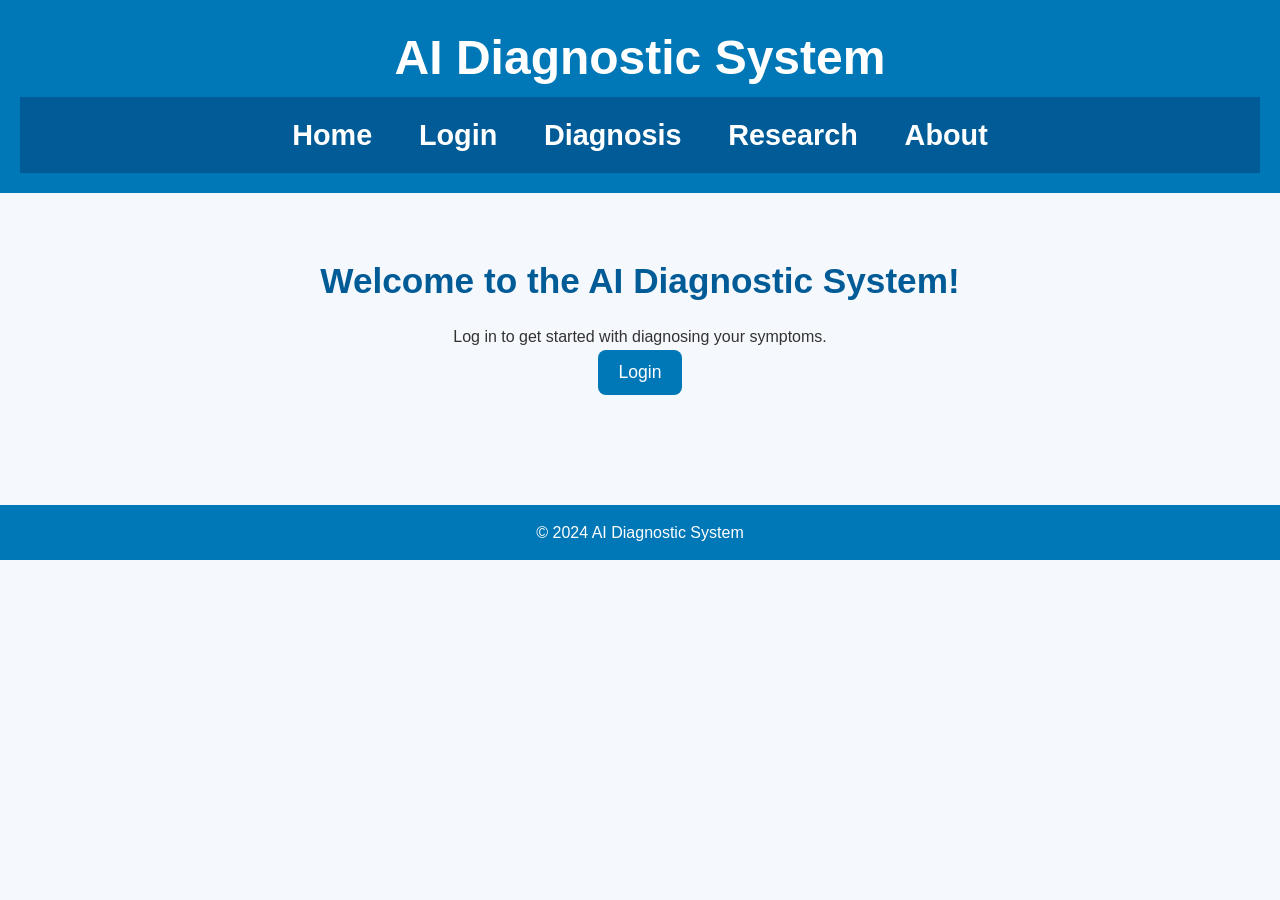
<file: index.html>
<!DOCTYPE html>
<html lang="en">
<head>
    <meta charset="UTF-8">
    <meta name="viewport" content="width=device-width, initial-scale=1.0">
    <title>AI Diagnostic System</title>
    <link rel="stylesheet" href="style.css">
    <script src="script.js" defer></script>
</head>
<body>
    <header>
        <h1>AI Diagnostic System</h1>
        <nav>
            <ul>
                <li><a href="index.html">Home</a></li>
                <li><a href="login.html">Login</a></li>
                <li><a href="diagnosis.html">Diagnosis</a></li>
                <li><a href="research.html">Research</a></li>
                <li><a href="about.html">About</a></li>
            </ul>
        </nav>
    </header>

    <section class="welcome">
        <h2>Welcome to the AI Diagnostic System!</h2>
        <p>Log in to get started with diagnosing your symptoms.</p>
        <a href="login.html"><button>Login</button></a>
    </section>

    <footer>
        <p>&copy; 2024 AI Diagnostic System</p>
    </footer>
</body>
</html>
</file>
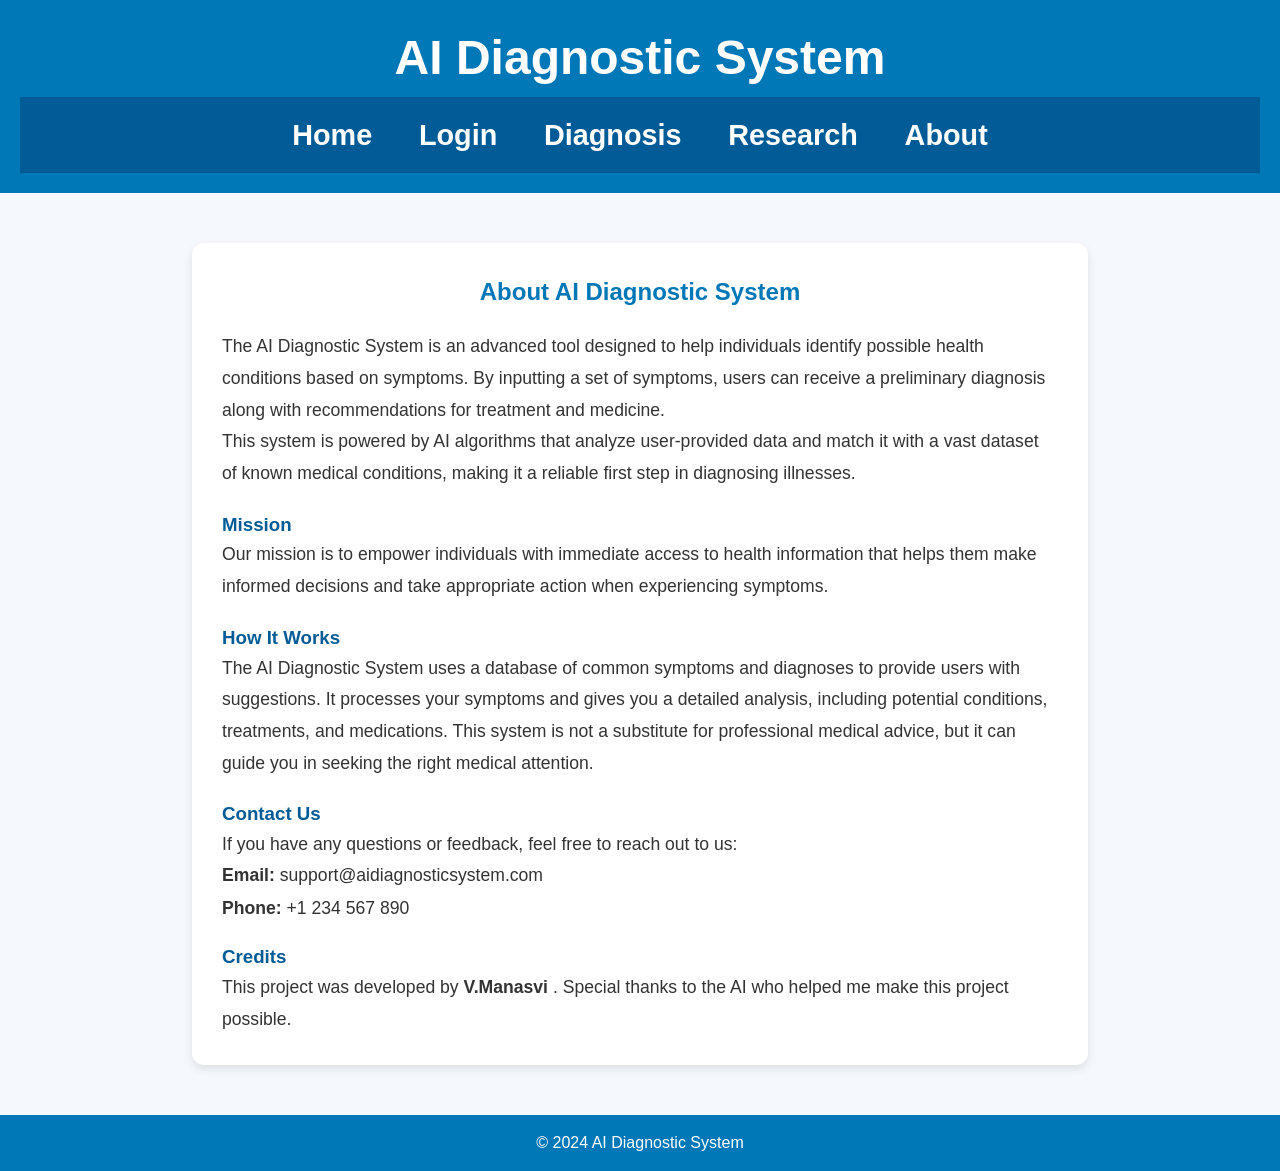
<file: about.html>
<!DOCTYPE html>
<html lang="en">
<head>
    <meta charset="UTF-8">
    <meta name="viewport" content="width=device-width, initial-scale=1.0">
    <title>About - AI Diagnostic System</title>
    <link rel="stylesheet" href="style.css">
</head>
<body>   
    <header>
        <h1>AI Diagnostic System</h1>
        <nav>
            <ul>
                <li><a href="index.html">Home</a></li>
                <li><a href="login.html">Login</a></li>
                <li><a href="diagnosis.html">Diagnosis</a></li>
                <li><a href="research.html">Research</a></li>
                <li><a href="about.html">About</a></li>
            </ul>
        </nav>
    </header>

    <section class="about-section">
        <h2>About AI Diagnostic System</h2>
        <p>The AI Diagnostic System is an advanced tool designed to help individuals identify possible health conditions based on symptoms. By inputting a set of symptoms, users can receive a preliminary diagnosis along with recommendations for treatment and medicine.</p>
        <p>This system is powered by AI algorithms that analyze user-provided data and match it with a vast dataset of known medical conditions, making it a reliable first step in diagnosing illnesses.</p>

        <h3>Mission</h3>
        <p>Our mission is to empower individuals with immediate access to health information that helps them make informed decisions and take appropriate action when experiencing symptoms.</p>

        <h3>How It Works</h3>
        <p>The AI Diagnostic System uses a database of common symptoms and diagnoses to provide users with suggestions. It processes your symptoms and gives you a detailed analysis, including potential conditions, treatments, and medications. This system is not a substitute for professional medical advice, but it can guide you in seeking the right medical attention.</p>

        <h3>Contact Us</h3>
        <p>If you have any questions or feedback, feel free to reach out to us:</p>
        <ul>
            <li><strong>Email:</strong> support@aidiagnosticsystem.com</li>
            <li><strong>Phone:</strong> +1 234 567 890</li>
        </ul>

        <h3>Credits</h3>
        <p>This project was developed by <strong> V.Manasvi </strong>. Special thanks to the AI who helped me make this project possible.</p>
    </section>

    <footer>
        <p>&copy; 2024 AI Diagnostic System</p>
    </footer>
</body>
</html>
</file>
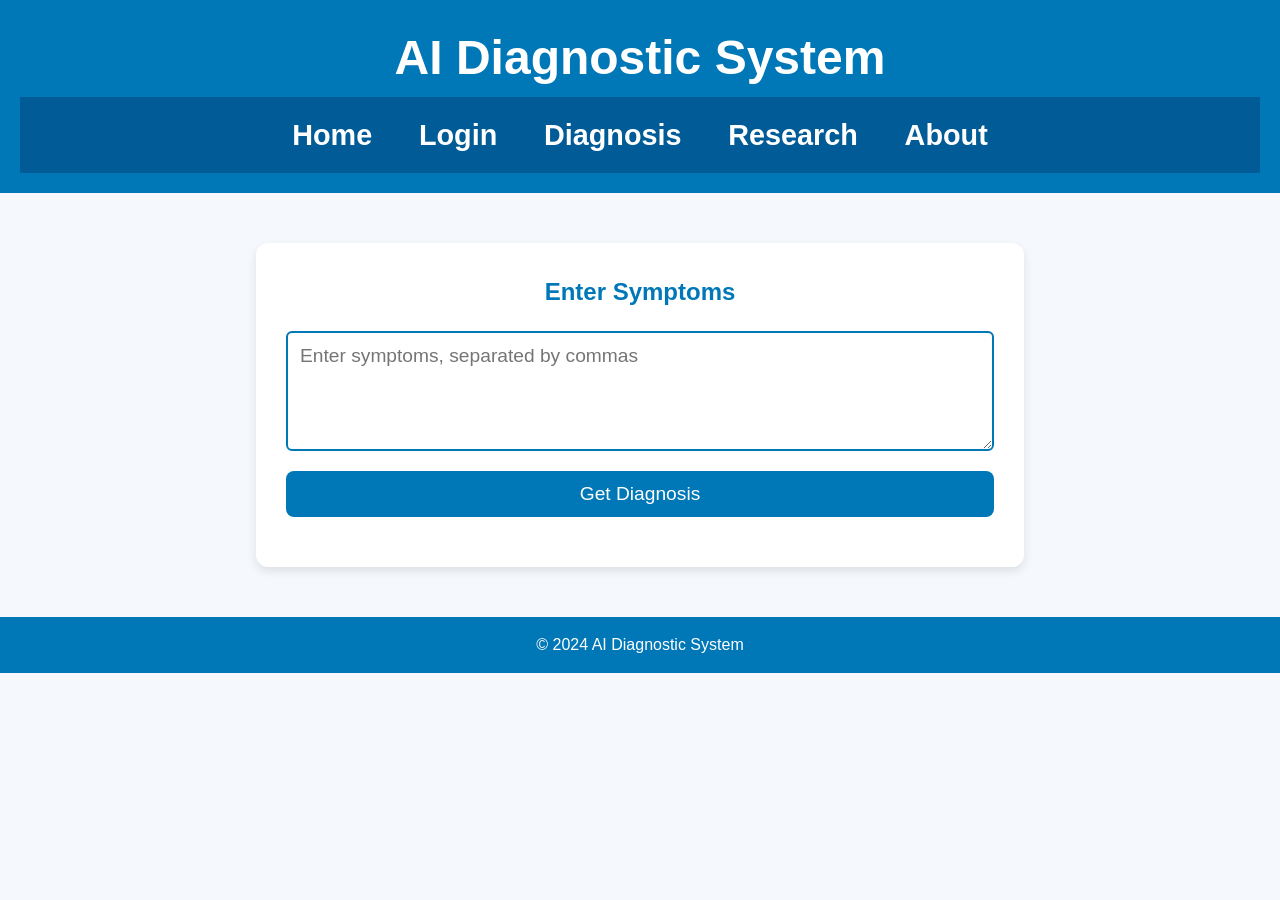
<file: diagnosis.html>
<!DOCTYPE html>
<html lang="en">
<head>
    <meta charset="UTF-8">
    <meta name="viewport" content="width=device-width, initial-scale=1.0">
    <title>Diagnosis - AI Diagnostic System</title>
    <link rel="stylesheet" href="style.css">
    <script src="script.js" defer></script>
</head>
<body>
    <header>
        <h1>AI Diagnostic System</h1>
        <nav>
            <ul>
                <li><a href="index.html">Home</a></li>
                <li><a href="login.html">Login</a></li>
                <li><a href="diagnosis.html">Diagnosis</a></li>
                <li><a href="research.html">Research</a></li>
                <li><a href="about.html">About</a></li>
            </ul>
        </nav>
    </header>

    <section class="diagnosis-form">
        <h2>Enter Symptoms</h2>
        <form id="diagnosisForm">
            <textarea id="symptoms" placeholder="Enter symptoms, separated by commas" required></textarea>
            <button type="submit">Get Diagnosis</button>
        </form>
        <div id="diagnosisResult" class="result"></div>
    </section>

    <footer>
        <p>&copy; 2024 AI Diagnostic System</p>
    </footer>
</body>
</html>
</file>
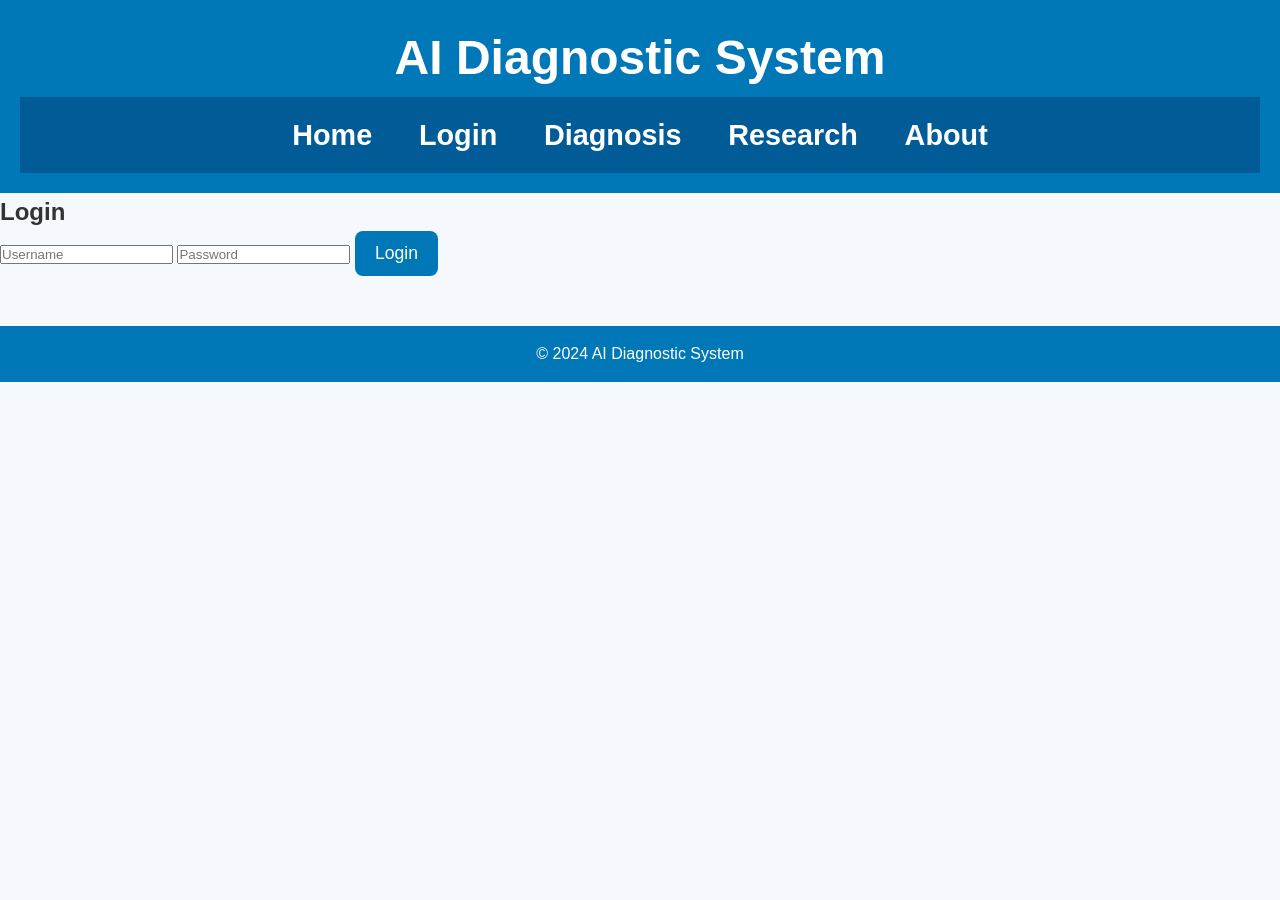
<file: login.html>
<!DOCTYPE html>
<html lang="en">
<head>
    <meta charset="UTF-8">
    <meta name="viewport" content="width=device-width, initial-scale=1.0">
    <title>Login - AI Diagnostic System</title>
    <link rel="stylesheet" href="style.css">
</head>
<body>
    <header>
        <h1>AI Diagnostic System</h1>
        <nav>
            <ul>
                <li><a href="index.html">Home</a></li>
                <li><a href="login.html">Login</a></li>
                <li><a href="diagnosis.html">Diagnosis</a></li>
                <li><a href="research.html">Research</a></li>
                <li><a href="about.html">About</a></li>
            </ul>
        </nav>
    </header>

    <section class="login">
        <h2>Login</h2>
        <form id="loginForm">
            <input type="text" id="username" placeholder="Username" required>
            <input type="password" id="password" placeholder="Password" required>
            <button type="submit">Login</button>
        </form>
        <p id="error" class="error-message"></p>
    </section>

    <footer>
        <p>&copy; 2024 AI Diagnostic System</p>
    </footer>

    <!-- Inline JavaScript for login functionality -->
    <script>
        document.addEventListener("DOMContentLoaded", function () {
            const loginForm = document.getElementById("loginForm");
            const errorMessage = document.getElementById("error");

            loginForm.addEventListener("submit", function (e) {
                e.preventDefault(); // Prevent the form from submitting normally

                // Example credentials (you can change these)
                const correctUsername = "Manasvi";
                const correctPassword = "170106";

                // Get user input
                const username = document.getElementById("username").value;
                const password = document.getElementById("password").value;

                // Check if the credentials match
                if (username === correctUsername && password === correctPassword) {
                    // Redirect to the diagnosis page
                    window.location.href = "diagnosis.html";
                } else {
                    // Show an error message
                    errorMessage.textContent = "Invalid username or password. Please try again.";
                }
            });
        });
    </script>
</body>
</html>
</file>
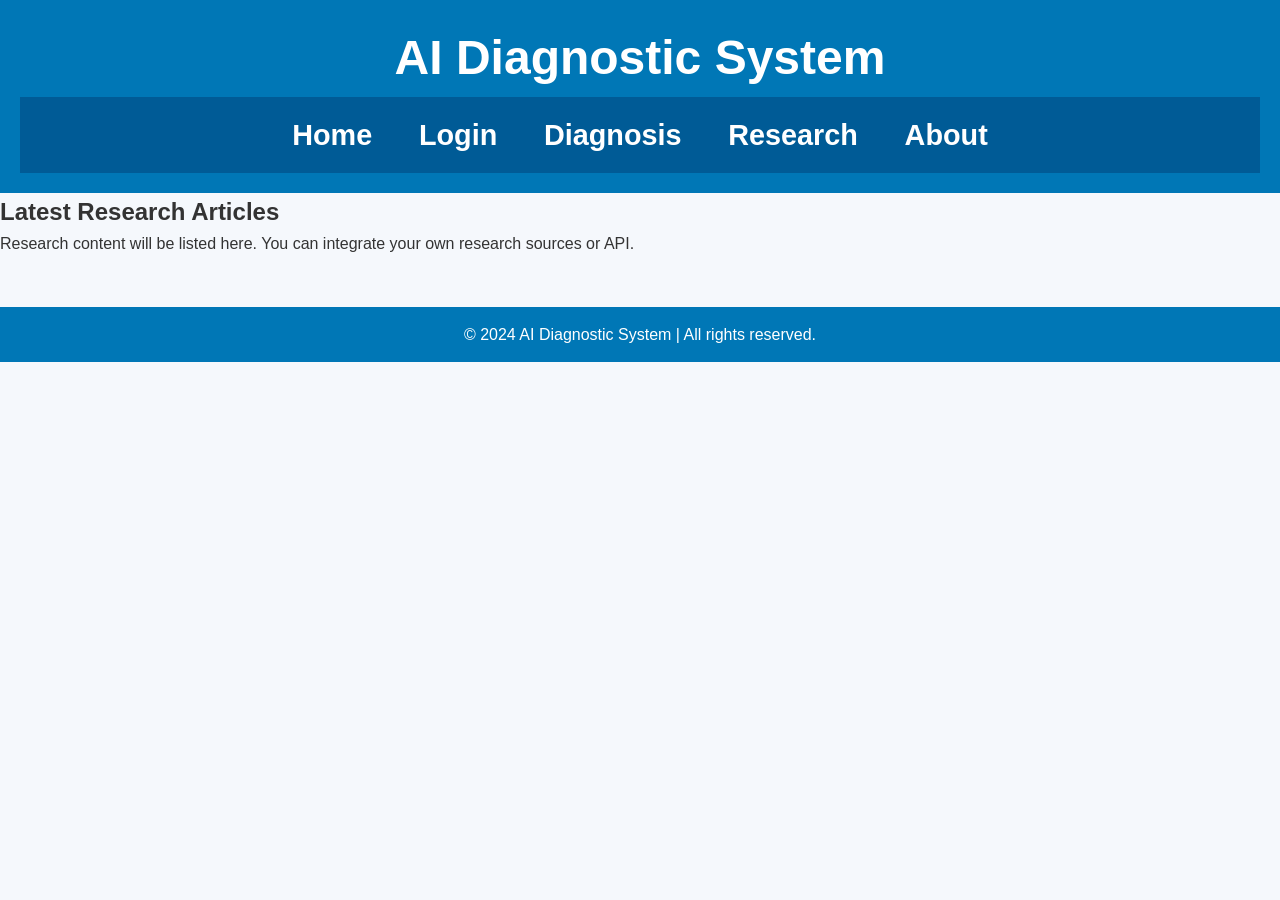
<file: research.html>
<!DOCTYPE html>
<html lang="en">
<head>
    <meta charset="UTF-8">
    <meta name="viewport" content="width=device-width, initial-scale=1.0">
    <title>About - AI Diagnostic System</title>
    <link rel="stylesheet" href="style.css">
</head>
<body>   
    <header>
        <h1>AI Diagnostic System</h1>
        <nav>
            <ul>
                <li><a href="index.html">Home</a></li>
                <li><a href="login.html">Login</a></li>
                <li><a href="diagnosis.html">Diagnosis</a></li>
                <li><a href="research.html">Research</a></li>
                <li><a href="about.html">About</a></li>
            </ul>
        </nav>
    </header>

    <section class="container">
        <h2>Latest Research Articles</h2>
        <p>Research content will be listed here. You can integrate your own research sources or API.</p>
    </section>

    <footer>
        <p>&copy; 2024 AI Diagnostic System | All rights reserved.</p>
    </footer>
</body>
</html>
</file>
<file: style.css>
/* Reset basic styles */
* {
    margin: 0;
    padding: 0;
    box-sizing: border-box;
    font-family: 'Poppins', sans-serif;
}

body {
    background-color: #f5f8fc;
    color: #333;
    line-height: 1.6;
}

header {
    background-color: #0077b6; /* Deep Blue */
    color: white;
    padding: 20px;
    text-align: center;
    font-size: 1.5em;
    font-weight: bold;
}

nav {
    background-color: #005b96; /* Slightly darker blue */
    padding: 15px 0;
    text-align: center;
}

nav ul {
    list-style-type: none;
}

nav ul li {
    display: inline;
    margin: 0 20px;
}

nav ul li a {
    color: white;
    text-decoration: none;
    font-size: 1.2em;
    transition: color 0.3s ease;
}

nav ul li a:hover {
    color: #ffd700;
}

button {
    background-color: #0077b6;
    color: white;
    padding: 12px 20px;
    border: none;
    border-radius: 8px;
    cursor: pointer;
    font-size: 1.1em;
    transition: background 0.3s ease;
}

button:hover {
    background-color: #005b96;
}

footer {
    text-align: center;
    background-color: #0077b6;
    padding: 15px;
    color: white;
    font-size: 1em;
    margin-top: 50px;
}

.welcome {
    text-align: center;
    padding: 60px 20px;
}

.welcome h2 {
    font-size: 2.2em;
    margin-bottom: 15px;
    color: #005b96;
}

.diagnosis-form {
    width: 60%;
    margin: 50px auto;
    padding: 30px;
    background: white;
    border-radius: 12px;
    box-shadow: 0 4px 10px rgba(0, 0, 0, 0.1);
}

.diagnosis-form h2 {
    text-align: center;
    color: #0077b6;
    margin-bottom: 20px;
}

.diagnosis-form form {
    display: flex;
    flex-direction: column;
    align-items: center;
}

.diagnosis-form textarea {
    width: 100%;
    padding: 12px;
    margin-bottom: 20px;
    border: 2px solid #0077b6;
    border-radius: 6px;
    font-size: 1.2em;
    height: 120px;
    outline: none;
    transition: border 0.3s ease;
}

.diagnosis-form textarea:focus {
    border: 2px solid #005b96;
}

.diagnosis-form button {
    width: 100%;
    font-size: 1.2em;
}

.result {
    margin-top: 20px;
    text-align: center;
    font-size: 1.2em;
    color: #333;
}

.error-message {
    color: red;
    text-align: center;
    margin-top: 20px;
    font-weight: bold;
}

/* About Page Styles */
.about-section {
    width: 70%;
    margin: 50px auto;
    padding: 30px;
    background: white;
    border-radius: 12px;
    box-shadow: 0 4px 10px rgba(0, 0, 0, 0.1);
}

.about-section h2 {
    text-align: center;
    color: #0077b6;
    margin-bottom: 20px;
}

.about-section h3 {
    margin-top: 20px;
    color: #005b96;
}

.about-section p {
    font-size: 1.1em;
    line-height: 1.8;
    color: #333;
}

.about-section ul {
    list-style: none;
    padding-left: 0;
}

.about-section ul li {
    font-size: 1.1em;
    color: #333;
    margin-bottom: 5px;
}
</file>
